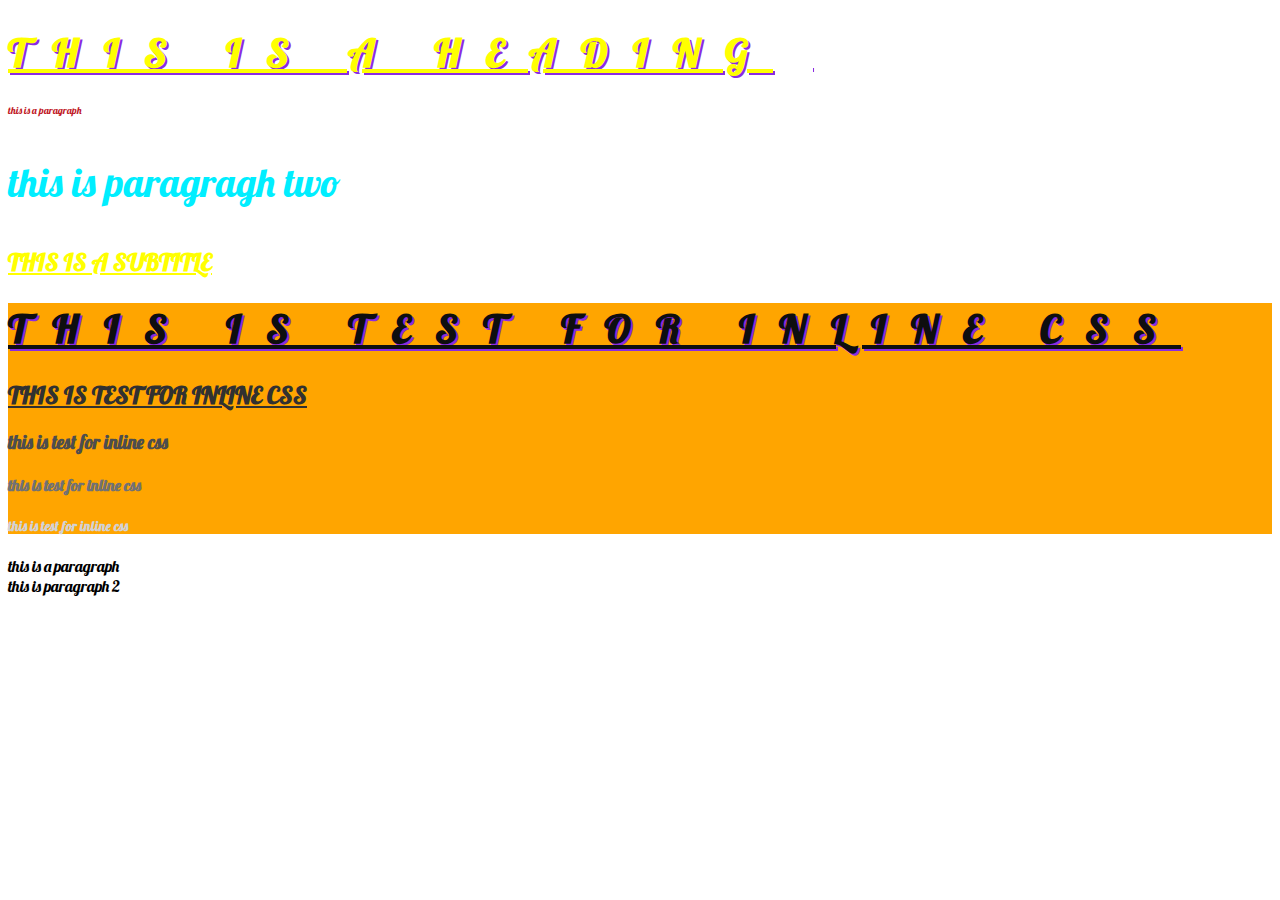
<file: index.html>
<!DOCTYPE html>
<html lang="en">
<head>
    <meta charset="UTF-8">
    <meta http-equiv="X-UA-Compatible" content="IE=edge">
    <meta name="viewport" content="width=device-width, initial-scale=1.0">
    <link rel="stylesheet" href="style.css">
    <title>session 2</title>
   


</head>
<body >
   
   <!--internal css-->
   <H1 id="title">this is a heading</H1>
   <p class="text">this is a paragraph</p>
   <p>this is paragragh two</p>
   <h2>this is a subtitle</h2> 
   
   
    <!--inline css-->
   <div style="background-color:orange;">
   
    <h1 style="color:rgb(14, 14, 15);"> this is test for inline css </h1>
    <h2 style="color:rgb(49, 49, 49);" > this is test for inline css </h2>
    <h3 style="color:rgb(77, 77, 78);"> this is test for inline css </h3>
    <h4 style="color:rgb(113, 113, 116);"> this is test for inline css </h4>
    <h5 style="color:rgb(210, 210, 214);"> this is test for inline css </h5>
</div>
    
    <p1> this is a paragraph</p1><br>
    
    <p2>this is paragraph 2</p2>

</body>
</html>
</file>
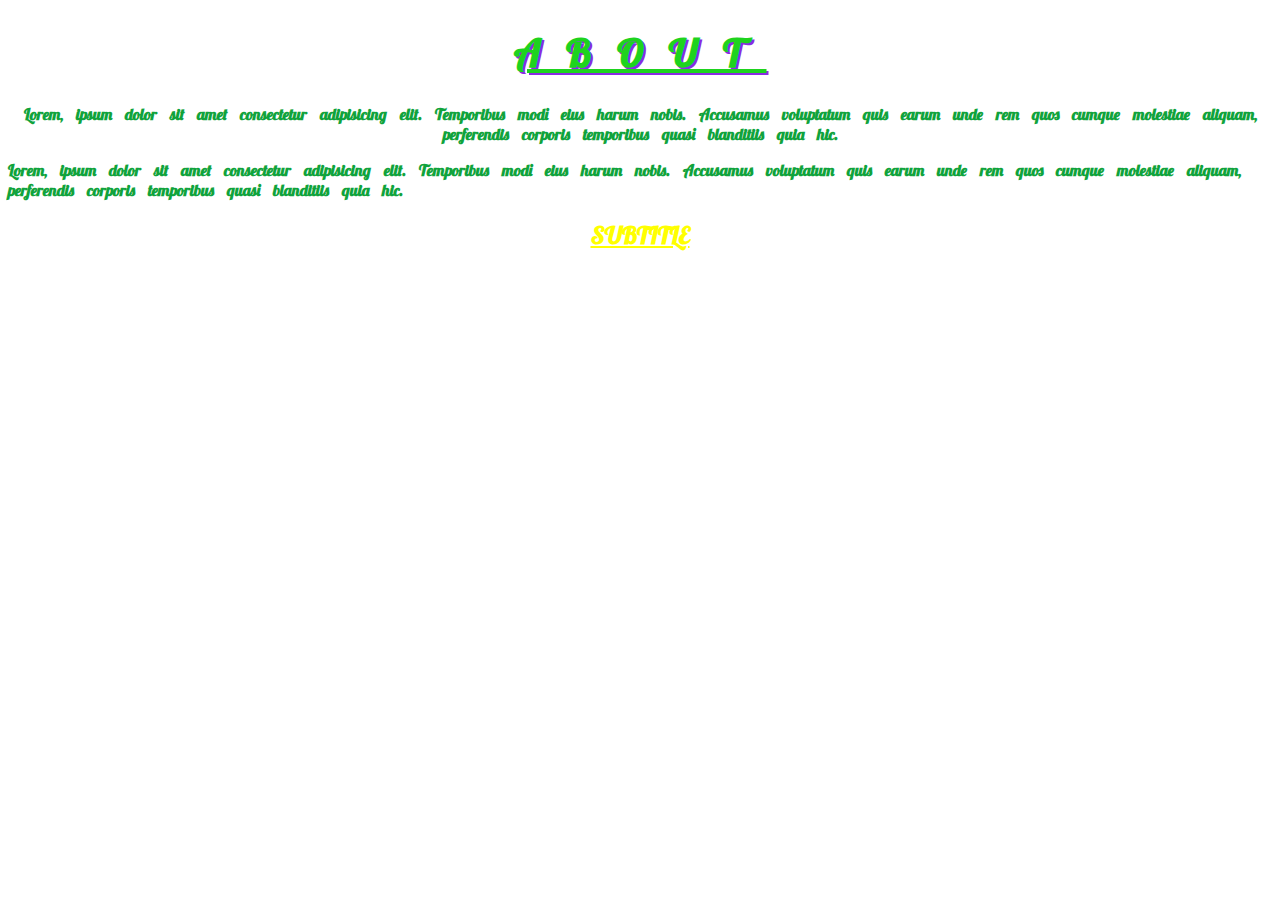
<file: about.html>
<!DOCTYPE html>
<html lang="en">
<head>
    <meta charset="UTF-8">
    <meta http-equiv="X-UA-Compatible" content="IE=edge">
    <meta name="viewport" content="width=h1>about>, initial-scale=1.0">
    <link rel="stylesheet" href="style.css">
        <title >about</title>
   

     </head>
<body>

    <h1 class="center">about</h1>
    
    <p class="text-p center">Lorem, ipsum dolor sit amet consectetur adipisicing elit. Temporibus modi eius harum nobis. Accusamus voluptatum quis earum unde rem quos cumque molestiae aliquam, perferendis corporis temporibus quasi blanditiis quia hic.</p>
    
    <p class="text-p">Lorem, ipsum dolor sit amet consectetur adipisicing elit. Temporibus modi eius harum nobis. Accusamus voluptatum quis earum unde rem quos cumque molestiae aliquam, perferendis corporis temporibus quasi blanditiis quia hic.</p>

    <h2 class="center";> subtitle</h2>

</body>
</html>
</file>
<file: style.css>
@import url('https://fonts.googleapis.com/css2?family=Lobster&display=swap');
body{font-family: 'Lobster', cursive;
}




h1{
    
    font-size:40px;
    color:rgb(30, 211, 30);
        }


        p{

            
            font-size:40px;
            color:rgb(0, 238, 255); 
        }
        
        
        
        h2{
            
            color:yellow;
        }
    
        #title{/*this is id selector*/
        color:yellow;
        }
    
        .text{/*this is a class selector*/
        font-size:10px;
        color:rgb(192, 23, 37);
    }
    .text-p{
        color:rgb(16, 163, 60);
        font-size:16px;
        word-spacing: 10px;
        font-weight:bold;
    
    }
     .center{
         text-align:center;
     }
     h1,h2{text-transform:uppercase;
            text-decoration: underline;
            font-weight:900;
        }


        h1{letter-spacing:25px;
            text-shadow: 2px 2px blueviolet
        }
</file>
